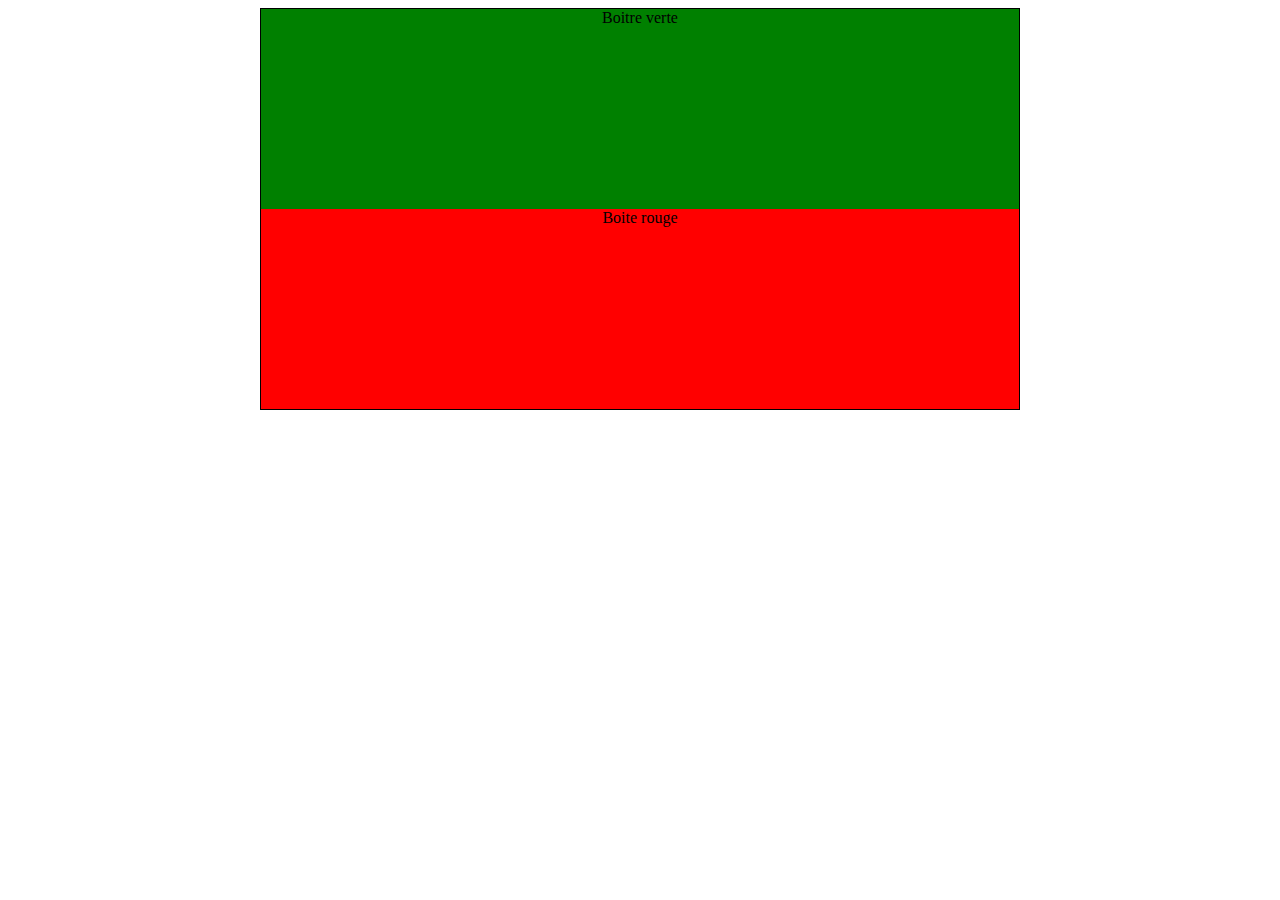
<file: phase-2/exercice-1/index.html>
<!DOCTYPE html>
<html lang="fr">
<head>
    <meta charset="UTF-8">
    <meta http-equiv="X-UA-Compatible" content="IE=edge">
    <meta name="viewport" content="width=device-width, initial-scale=1.0">
    <title>Exercice 1 - Variables</title>
    <link rel="stylesheet" href="css/main.css">
</head>
<body>
    <div class="container">
        <div class="box box--is-green">Boitre verte</div>
        <div class="box box--is-red">Boite rouge</div>
    </div>
</body>
</html>
</file>
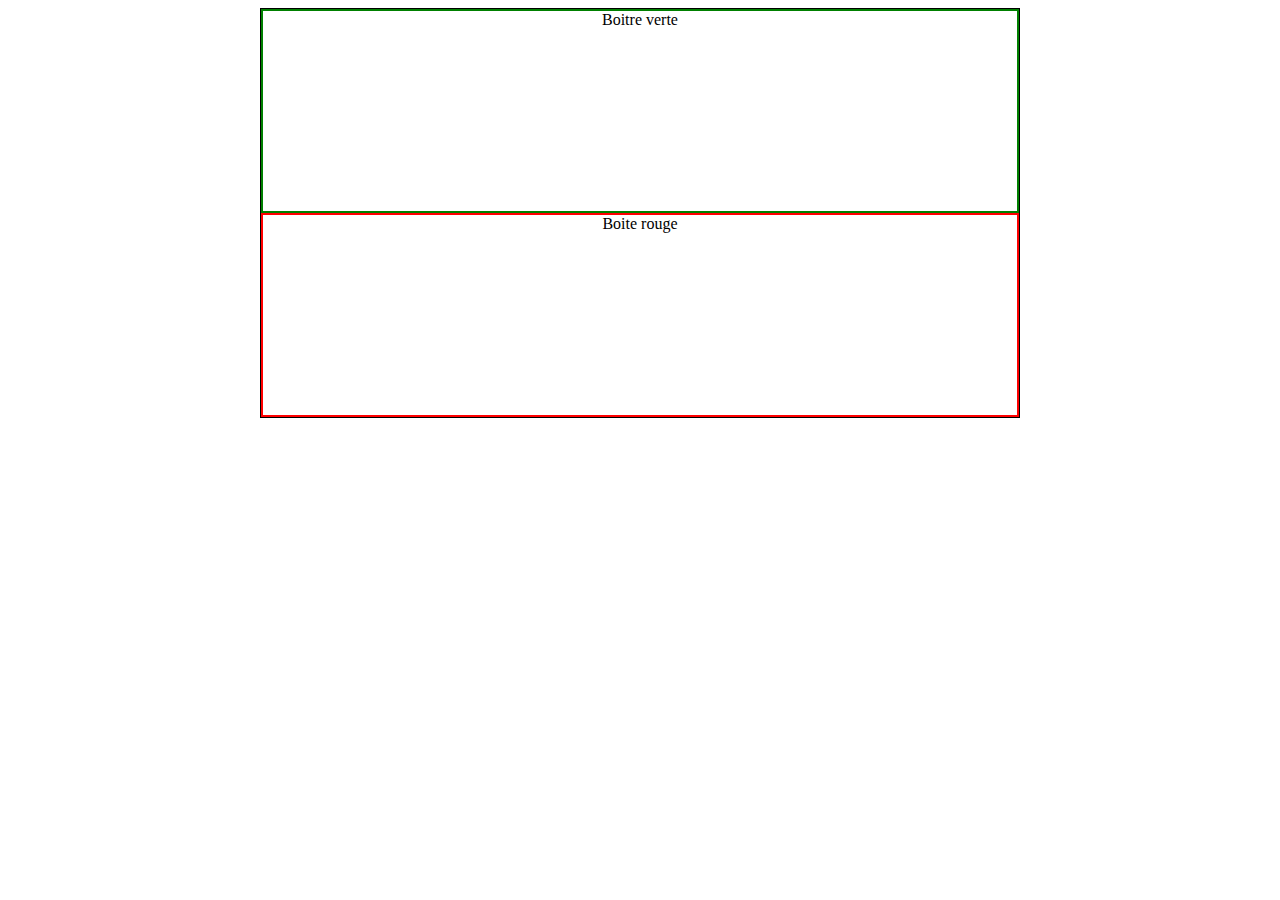
<file: phase-2/exercice-2/index.html>
<!DOCTYPE html>
<html lang="fr">
<head>
    <meta charset="UTF-8">
    <meta http-equiv="X-UA-Compatible" content="IE=edge">
    <meta name="viewport" content="width=device-width, initial-scale=1.0">
    <title>Exercice 2 - Mixins</title>
    <link rel="stylesheet" href="css/main.css">
</head>
<body>
    <div class="container">
        <div class="box box--have-green-border">Boitre verte</div>
        <div class="box box--have-red-border">Boite rouge</div>
    </div>
</body>
</html>
</file>
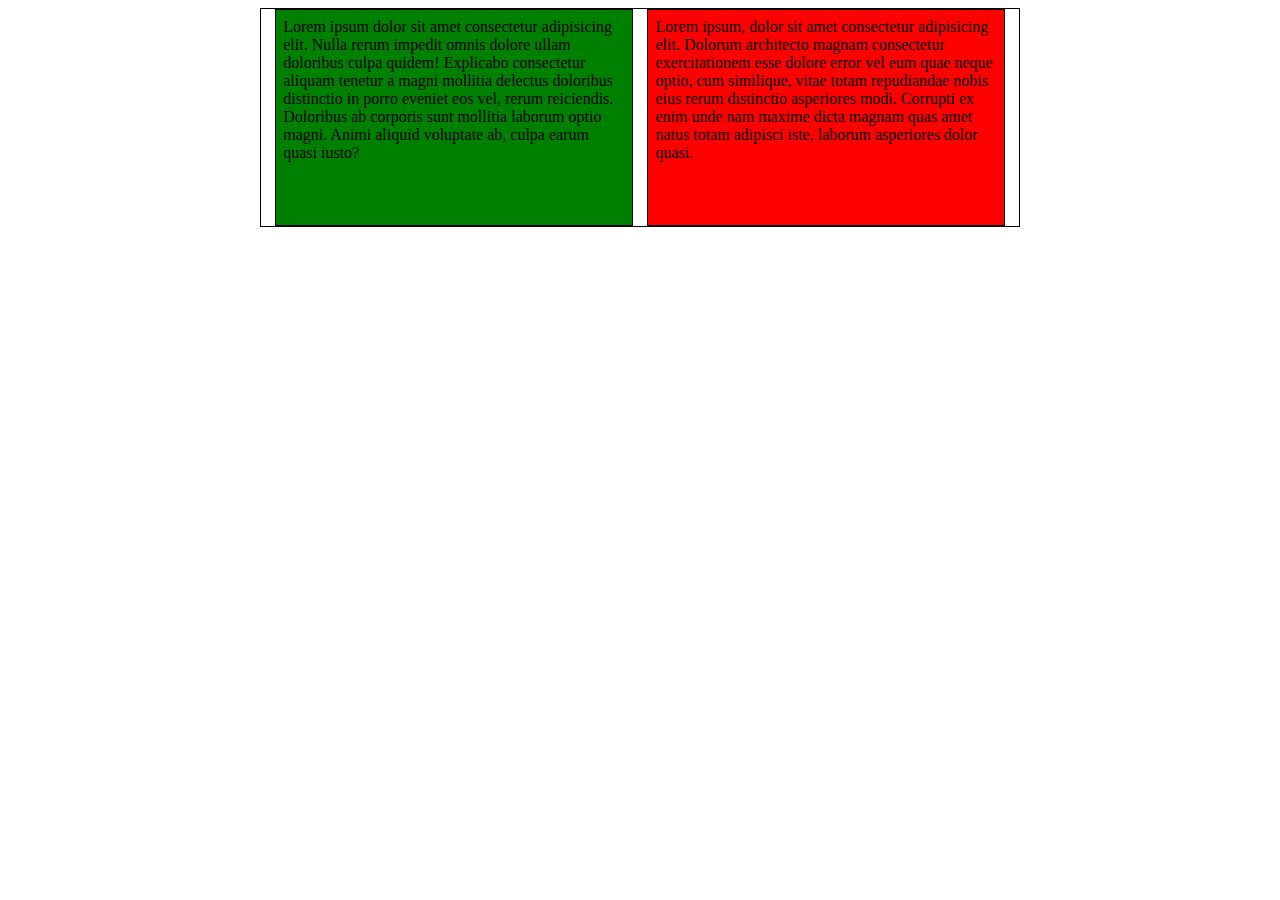
<file: phase-2/exercice-5/index.html>
<!DOCTYPE html>
<html lang="fr">
<head>
    <meta charset="UTF-8">
    <meta http-equiv="X-UA-Compatible" content="IE=edge">
    <meta name="viewport" content="width=device-width, initial-scale=1.0">
    <title>Exercice 5 - Imports</title>
    <link rel="stylesheet" href="css/main.css">
</head>
<body>
    <div class="container">
        <div class="box box--is-green"><p>Lorem ipsum dolor sit amet consectetur adipisicing elit. Nulla rerum impedit omnis dolore ullam doloribus culpa quidem! Explicabo consectetur aliquam tenetur a magni mollitia delectus doloribus distinctio in porro eveniet eos vel, rerum reiciendis. Doloribus ab corporis sunt mollitia laborum optio magni. Animi aliquid voluptate ab, culpa earum quasi iusto?</p></div>
        <div class="box box--is-red"><p>Lorem ipsum, dolor sit amet consectetur adipisicing elit. Dolorum architecto magnam consectetur exercitationem esse dolore error vel eum quae neque optio, cum similique, vitae totam repudiandae nobis eius rerum distinctio asperiores modi. Corrupti ex enim unde nam maxime dicta magnam quas amet natus totam adipisci iste, laborum asperiores dolor quasi.</p></div>
    </div>
</body>
</html>
</file>
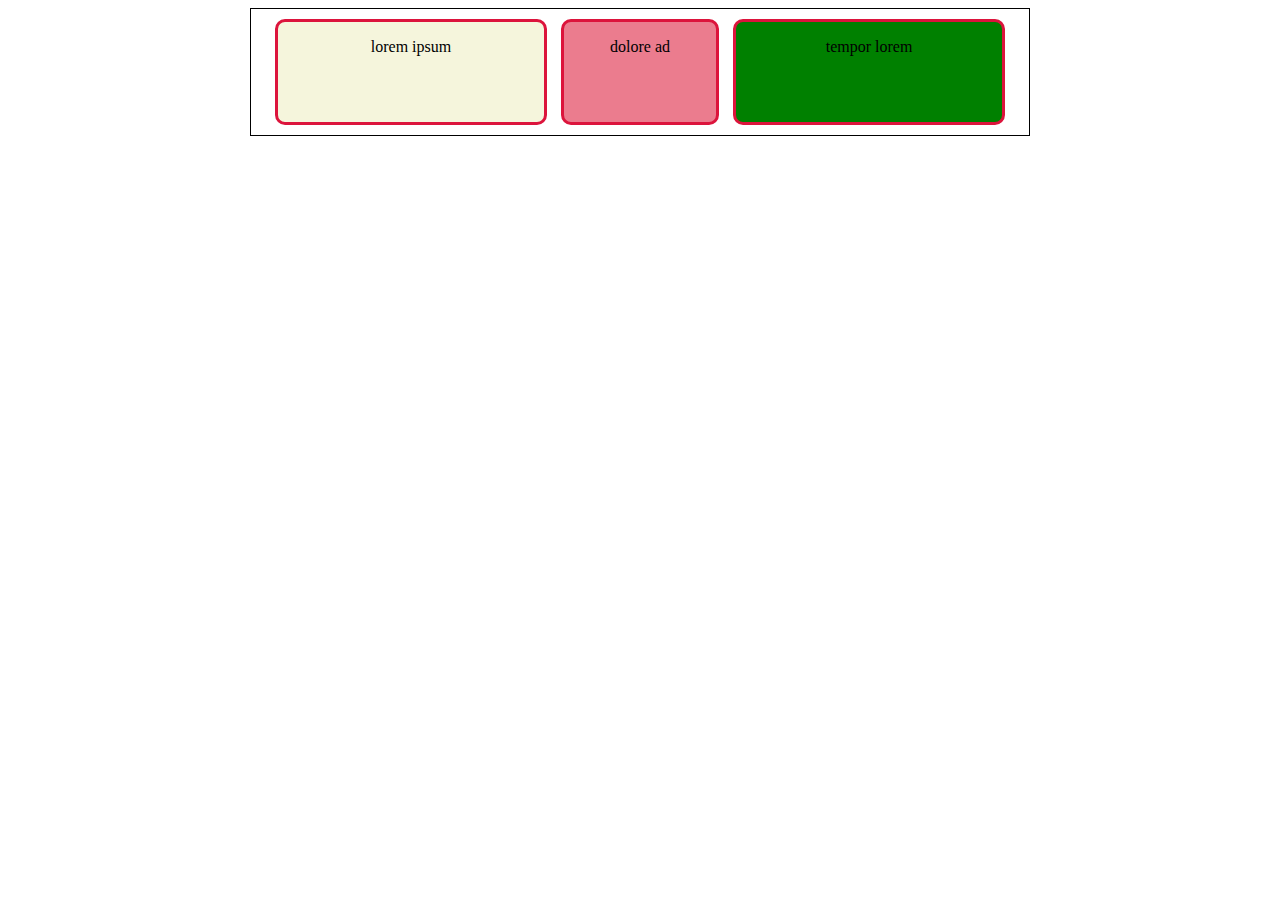
<file: phase-2/exercice-6/index.html>
<!DOCTYPE html>
<html lang="fr">
<head>
    <meta charset="UTF-8">
    <meta http-equiv="X-UA-Compatible" content="IE=edge">
    <meta name="viewport" content="width=device-width, initial-scale=1.0">
    <title>Exercice 6 - Extends</title>
    <link rel="stylesheet" href="css/main.css">
</head>
<body>
    <div class="container">
        <div class="box--is-white"><p>lorem ipsum</p></div>
        <div class="box--is-pink"><p>dolore ad</p></div>
        <div class="box--is-green"><p>tempor lorem</p></div>
    </div>
</body>
</html>
</file>
<file: phase-2/exercice-1/css/main.css>
.container {
  width: 60%;
  margin: 0 auto;
  border: 1px solid;
}

.box {
  height: 200px;
  text-align: center;
}

.box--is-green {
  background-color: green;
}

.box--is-red {
  background-color: red;
}
</file>
<file: phase-2/exercice-2/css/main.css>
.container {
  width: 60%;
  margin: 0 auto;
  border: 1px solid;
}

.box {
  height: 200px;
  text-align: center;
}

.box--have-green-border {
  border: 2px solid;
  border-color: green;
}

.box--have-red-border {
  border: 2px solid;
  border-color: red;
}
</file>
<file: phase-2/exercice-5/css/main.css>
.container {
  width: 60%;
  margin: 0 auto;
  border: 1px solid;
  display: flex;
  justify-content: space-evenly;
}

.box {
  border: 1px solid black;
  width: 45%;
  height: 200px;
  padding: 1%;
}
.box p {
  margin: 0;
}

.box--is-green {
  background-color: green;
}

.box--is-red {
  background-color: red;
}
</file>
<file: phase-2/exercice-6/css/main.css>
.container {
  width: 60%;
  margin: 0 auto;
  border: 1px solid;
  display: flex;
  justify-content: space-evenly;
  padding: 10px;
}

.box--is-white, .box--is-green, .box--is-pink {
  height: 100px;
  border: 3px solid crimson;
  border-radius: 10px;
  text-align: center;
  width: 35%;
  background-color: beige;
}

.box--is-pink {
  width: 20%;
  background-color: rgb(235, 124, 142);
}

.box--is-green {
  width: 35%;
  background-color: green;
}
</file>
